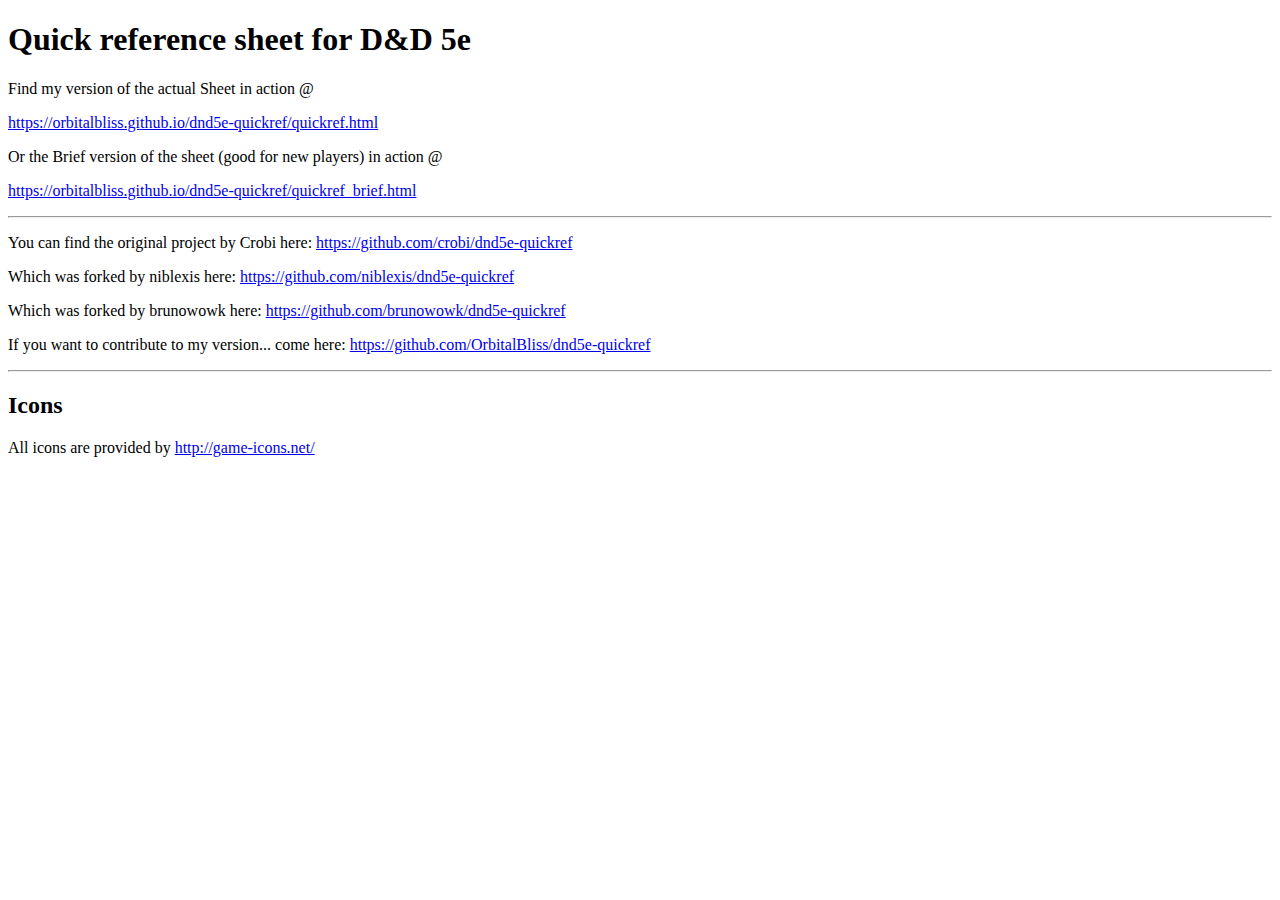
<file: index.html>
<!DOCTYPE html>
<html lang="en">
<head>
    <meta charset="utf-8" />
    <meta name=viewport content="width=device-width, initial-scale=1">
    <title>D&D 5e quick reference</title>
</head>
<body class="page-background">
    <h1>Quick reference sheet for D&amp;D 5e</h1>
    <p>Find my version of the actual Sheet in action @</p>
    <p><a href="https://orbitalbliss.github.io/dnd5e-quickref/quickref.html" rel="nofollow">https://orbitalbliss.github.io/dnd5e-quickref/quickref.html</a></p>
    <p>Or the Brief version of the sheet (good for new players) in action @</p>
    <p><a href="https://orbitalbliss.github.io/dnd5e-quickref/quickref_brief.html" rel="nofollow">https://orbitalbliss.github.io/dnd5e-quickref/quickref_brief.html</a></p>
    <hr />
    <p>You can find the original project by Crobi here:&nbsp;<a href="https://github.com/crobi/dnd5e-quickref">https://github.com/crobi/dnd5e-quickref</a></p>
    <p>Which was forked by niblexis here:&nbsp;<a href="https://github.com/niblexis/dnd5e-quickref">https://github.com/niblexis/dnd5e-quickref</a></p>
    <p>Which was forked by brunowowk here:&nbsp;<a href="https://github.com/brunowowk/dnd5e-quickref">https://github.com/brunowowk/dnd5e-quickref</a></p>
    <p>If you want to contribute to my version... come here:&nbsp;<a href="https://github.com/OrbitalBliss/dnd5e-quickref">https://github.com/OrbitalBliss/dnd5e-quickref</a></p>
    <hr />
    <h2>Icons</h2>
    <p>All icons are provided by&nbsp;<a href="http://game-icons.net/" rel="nofollow">http://game-icons.net/</a></p>
</body>
</html>
</file>
